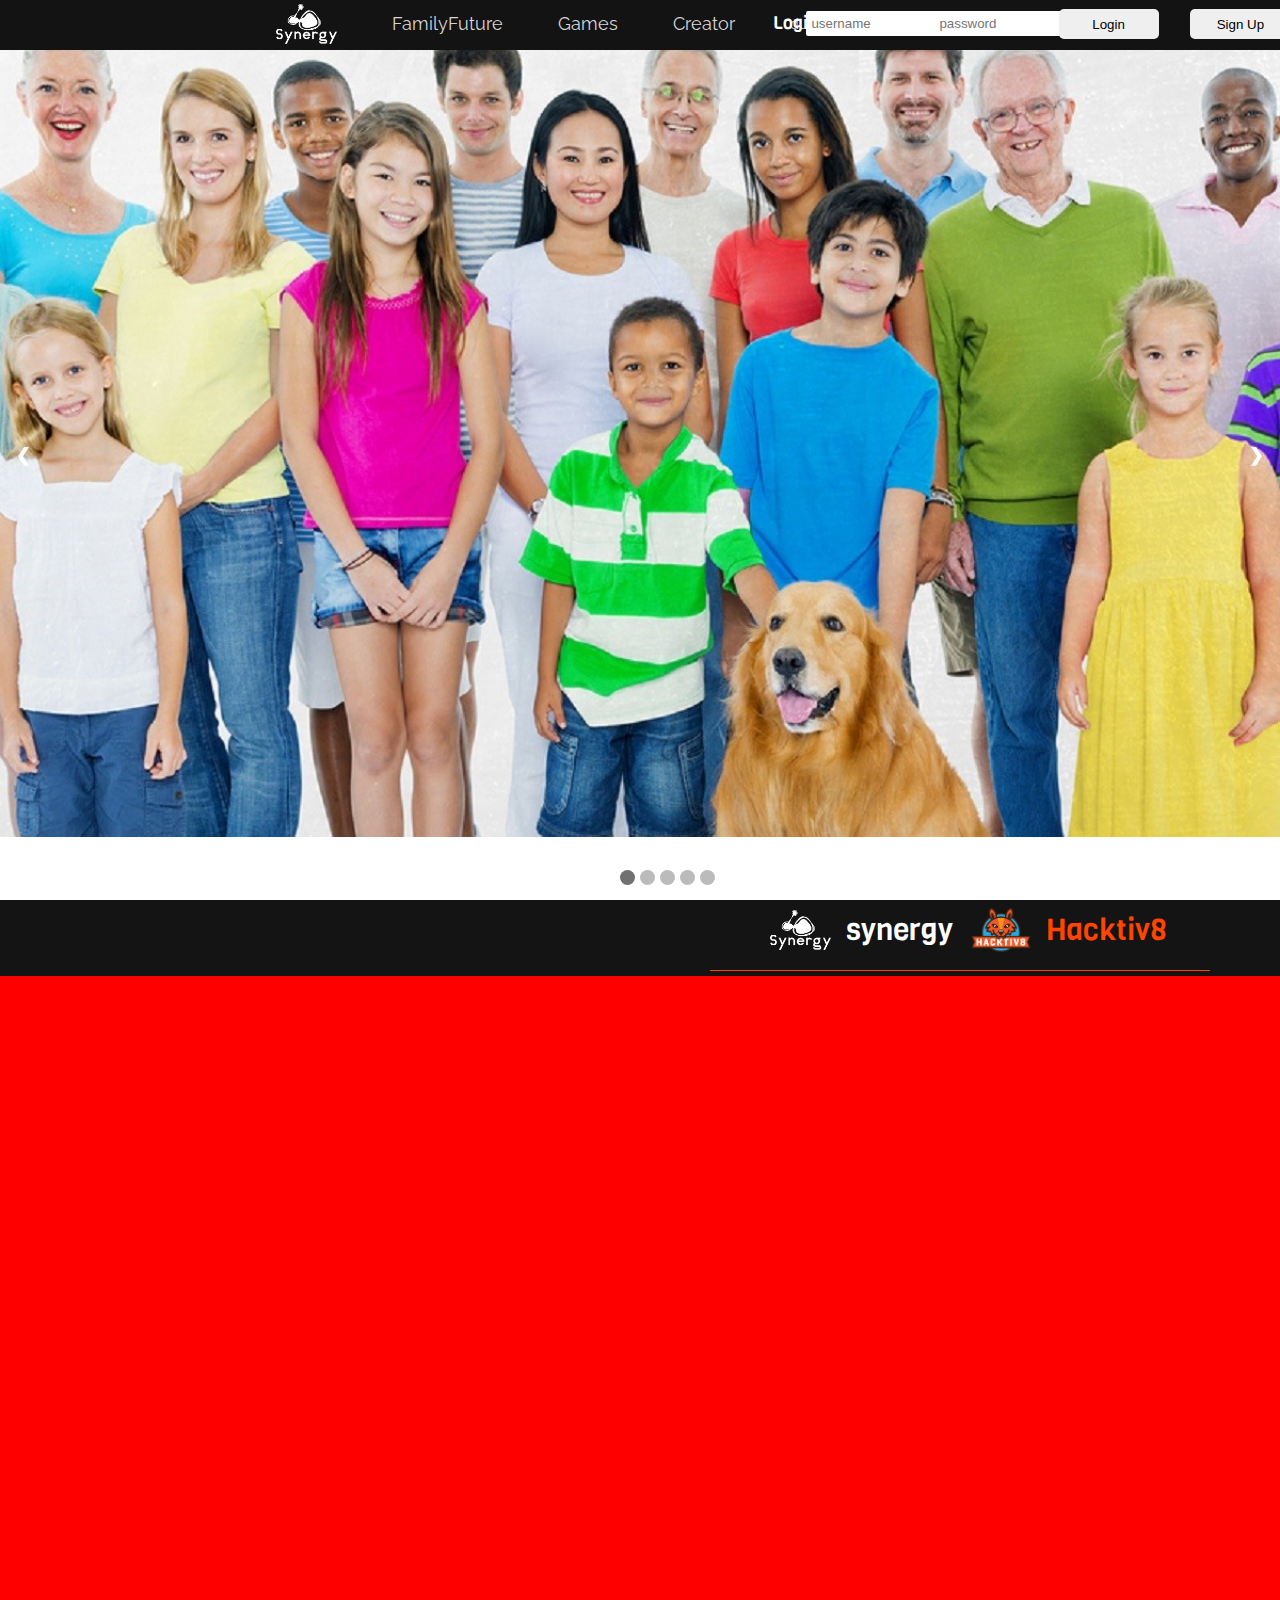
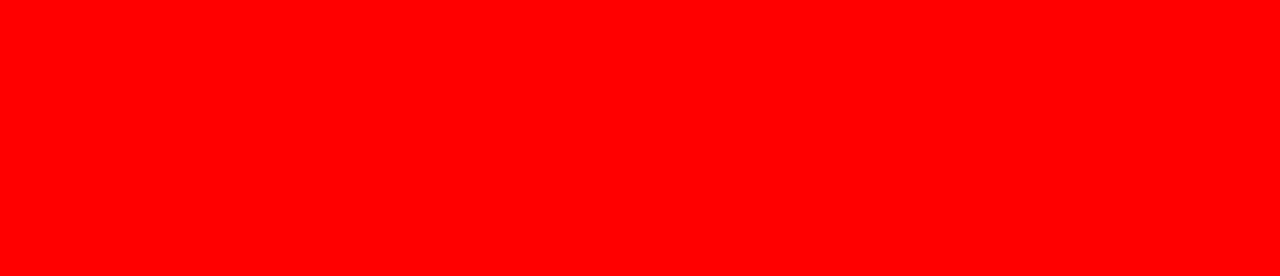
<file: index.html>
<!DOCTYPE html>
<html lang="en">
<head>
    <meta charset="UTF-8">
    <meta name="viewport" content="width=device-width, initial-scale=1.0">
    <meta http-equiv="X-UA-Compatible" content="ie=edge">
    <link href="https://fonts.googleapis.com/css?family=Raleway|Viga&display=swap" rel="stylesheet">
    <link rel="icon" href="./image/synergy.png" type="icon">
    <title>Future Family</title>
</head>
<link rel="stylesheet" href="./css/style.css">
<header id="top">
    <ul class="divs">
        <li class="satu"> <a href="#" title="you are now in home!"><img src="./image/synergy.png" class="icon1" onclick="alert('you are in home!')"></a></li>
        <li class="satu"> <a onclick="alert('Silahkan Login!')"><span class="Menuicon icon1">FamilyFuture</span></a></li>
        <li class="satu"> <a onclick="games()"><span class="Menuicon icon1">Games</span></a></li>
        <li class="satu"> <a href="https://github.com/anggabanny" target="_blank"><span class="Menuicon icon1">Creator</span></a></li>
        <li class="satu"> <a href="#Fott"><span class="Menuicon1 icon1">dukungan</span></a></li>
    </ul>
    <form method="post" class="Fixed">
        <span class="Menuicon boxForm textLogin">Login</span>
        <input class="boxForm usernameLogin" type="text" id="formUser" placeholder="username" value="">
        <input class="boxForm passwordLogin" type="password" id="formPw" placeholder="password" value="">
        <input id='button2' type="button" value="Login" class="boxForm button b1" onclick="check()"/>
    </form>
       <a href="./Load/signup.html"><button type="submit" class="boxForm button">Sign Up</button></a>
</header>
<script>
alert('Warning! Mohon Maaf, apabila Screen Html tidak statis, harap zoom in ataupun zoom out, dan sesuaikan dengan layar anda, terimakasih..');
</script>
<body>
    <div class='container'>
        <div class="mySlides fade">
            <img src="./image/familyMain.jpg">
            <!-- <div class="text text1">Caption Text</div> -->
        </div>

        <div class="mySlides fade">
            <img src="./image/familyMain2.jpg">
            <!-- <div class="text">Caption Two</div> -->
        </div>

        <div class="mySlides fade">
            <img src="./image/familyMain3.jpg">
            <!-- <div class="text text2">Caption Three</div> -->
        </div>
        <div class="mySlides fade">
                <img src="./image/familyMain4.jpg">
                <!-- <div class="text text2">Caption Three</div> -->
        </div>
        <div class="mySlides fade">
                <img src="./image/familyMain5.jpg">
                <!-- <div class="text text2">Caption Three</div> -->
        </div>

            <a class="prev" onclick="plusSlides(-1)">&#10094;</a>
            <a class="next" onclick="plusSlides(1)">&#10095;</a>
        </div>
        <div style="text-align:center">
            <span class="dot" onclick="currentSlide(1)"></span> 
            <span class="dot dot1" onclick="currentSlide(2)"></span> 
            <span class="dot dot2" onclick="currentSlide(3)"></span>
            <span class="dot dot3" onclick="currentSlide(4)"></span>
            <span class="dot dot4" onclick="currentSlide(5)"></span>
        </div>
    </div>
    <div class="footer" id="Fott">
        <ul class="foot">
            <li class="satu"> <a onclick="alert('from synergy, to everybody')" style="cursor: pointer"><img src="./image/synergy.png" alt="" id='footerImage'></a></li>
            <li class="satu"> <a onclick="alert('from synergy, to everybody')" style="cursor: pointer"><span class="footerText">synergy</span></a></li>
            <li class="satu"> <a href="https://hacktiv8.com/intro-to-programming/" target="_blank" style="cursor: pointer"><img src="./image/hacktiv8logo.png" alt="" id='footerImage1'></a></li>
            <li class="satu"> <a href="https://hacktiv8.com/intro-to-programming/" target="_blank" style="cursor: pointer"><span class="footerText1">Hacktiv8</span></a></li>
        </ul>
        <div id="footer2"></div>
        <div id="video1">
                <iframe width="100%" height="100%" src="https://www.youtube.com/embed/o8sU1XEMBqo?start=1" frameborder="0" allow="accelerometer; autoplay; encrypted-media; gyroscope; picture-in-picture" allowfullscreen></iframe>
        </div>
    </div>
</body>
<script src="./js/index.js"></script>
</html>
</file>
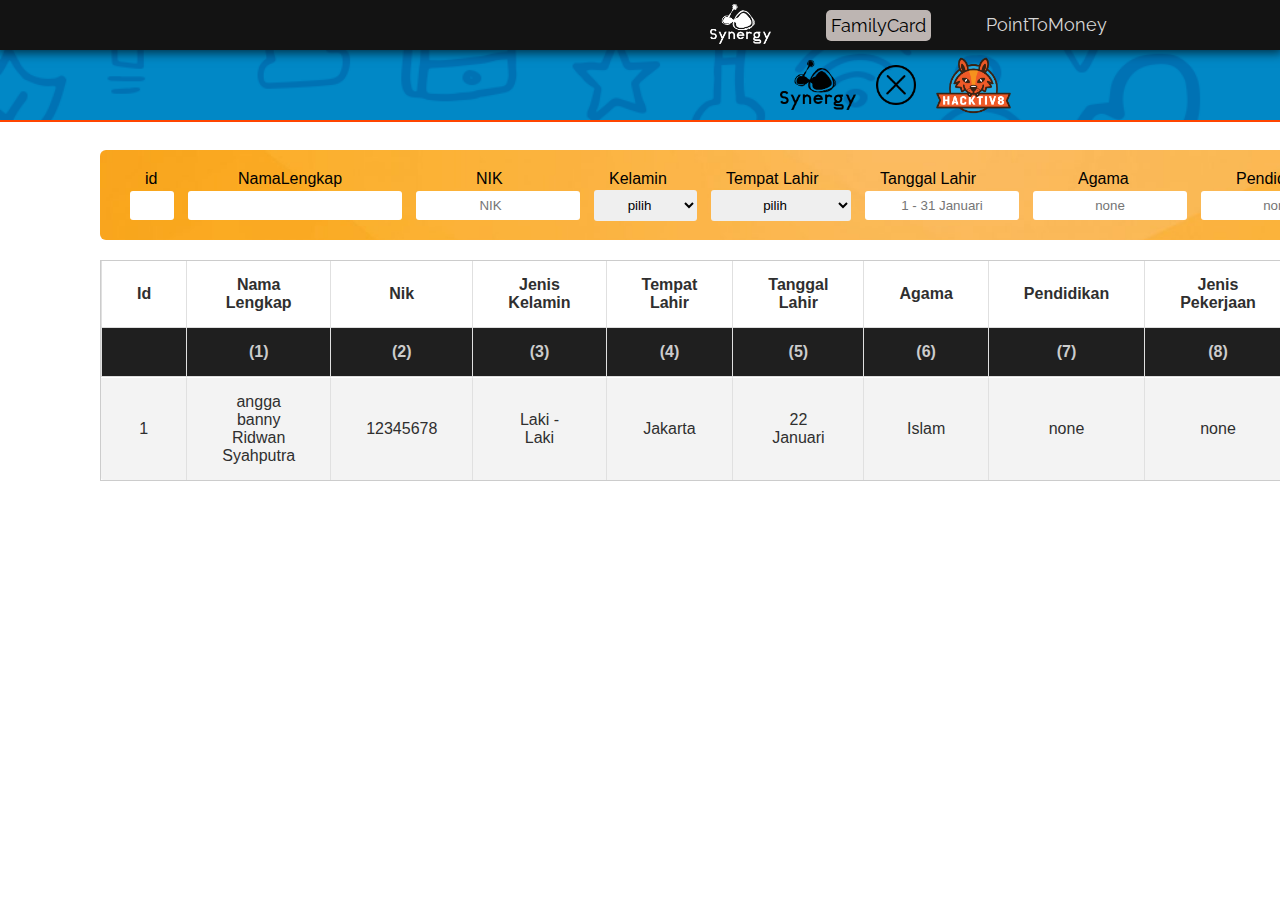
<file: more_page/familyCard.html>
<!DOCTYPE html>
<html lang="en">
<head>
    <meta charset="UTF-8">
    <meta name="viewport" content="width=device-width, initial-scale=1.0">
    <meta http-equiv="X-UA-Compatible" content="ie=edge">
    <link href="https://fonts.googleapis.com/css?family=Raleway|Viga&display=swap" rel="stylesheet">
    <link rel="icon" href="../image/synergy.png" type="icon">
    <title>Future Family</title>
</head>
<link rel="stylesheet" href="../css/fc.css">
<header id="top">
    <ul class="divs">
        <li class="satu"> <a onclick="alert('Welcome Home Boys/Girl')" href="./futureFamily.html"><img src="../image/synergy.png" class="icon1"></a></li>
        <li class="satu"> <a href="#"><span class="icon3">FamilyCard</span></a></li>
        <li class="satu"> <a onclick="PTM()"><span class="Menuicon icon1">PointToMoney</span></a></li>
    </ul>
    <ul class="divs2">
        <li class="satu"><span id="UsernameNick" class="icon2">admin</span></li>
    </ul>
    <ul class="divs1">
        <li class="satu"><a onclick="logout()"><span class="Menuicon1">Logout</span></a></li>
    </ul>
</header>
<!-- ----------------------------------------- -->
<body>
    <div id="container">
                <div class="inputBox" id="hide2">
                    <form action="#">
                    <span class="id1">id</span>
                    <input class="inputName" type="number" min="1" max="50" name="" id="valueId" value='' required=''>
                    <span class="id1 name3">NamaLengkap</span>
                    <input class="inputName input6" type="text" name="" id="valueName" value="">
                    <span class="id1 name4">NIK</span>
                    <input class="inputName input7" type="number" id="valueNik" placeholder="NIK"> 
                    <span class="id1 name5">Kelamin</span>
                    <select name="" id="valueGender" class="inputName input8">
                        <option value="">pilih</option>
                        <option value="Laki - Laki">Laki - Laki</option>
                        <option value="Perempuan">Perempuan</option>
                    </select>
                    <span class="id1 name5">Tempat Lahir</span>
                    <select name="" id="valueTL" class="inputName input9">
                        <option value="">pilih</option>
                        <option value="Jakarta">Jakarta</option>
                        <option value="Bogor">Bogor</option>
                        <option value="Bandung">Bandung</option>
                        <option value="Depok">Depok</option>
                        <option value="Banten">Banten</option>
                        <option value="Lampung">Lampung</option>
                        <option value="Surabaya">Surabaya</option>
                    </select>
                    <span class="id1 name5">Tanggal Lahir</span>
                    <input type="text" class="inputName input9" id="valueTL1" placeholder="1 - 31 Januari">
                    <span class="id1 name6">Agama</span>
                    <input type="text" class="inputName input9" id="valueAgama" placeholder="none">
                    <span class="id1">Pendidikan</span>
                    <input type="text" class="inputName input9" id="valuePendidikan" placeholder="none">
                    <span class="id1">Pekerjaan</span>
                    <input type="text" class="inputName input9" id="valuePekerjaan" placeholder="none">

                    <span onclick="addTableRow();" id="buttonSubmit1" class="buttonInput2" type="button">submit</span>
                    <button type="reset" class="buttonInput2 reset1" id="buttonReset1">reset</button>
                    <button onclick="editHtmlTbleSelectedRow()" type="submit" onclick="" id="edit1" class="Edit1">Edit</button>
                    <button onclick="removeSelectedRow()" type="submit" onclick="" id="delete1" class="Delete1">Delete</button>
                </form>
                </div>
                <div id="hide3" class="tableUser">
                    <table id='table1' cellspacing='0px'>
                        <tr>
                            <th>Id</th>
                            <th>Nama Lengkap</th>
                            <th>Nik</th>
                            <th>Jenis Kelamin</th>
                            <th>Tempat Lahir</th>
                            <th>Tanggal Lahir</th>
                            <th>Agama</th>
                            <th>Pendidikan</th>
                            <th>Jenis Pekerjaan</th>
                        </tr>
                        <tr>
                            <th style="background-color: rgb(31, 31, 31);"></th>
                            <th style="background-color: rgb(31, 31, 31); color: rgb(204, 204, 204);">(1)</th>
                            <th style="background-color: rgb(31, 31, 31); color: rgb(204, 204, 204);">(2)</th>
                            <th style="background-color: rgb(31, 31, 31); color: rgb(204, 204, 204);">(3)</th>
                            <th style="background-color: rgb(31, 31, 31); color: rgb(204, 204, 204);">(4)</th>
                            <th style="background-color: rgb(31, 31, 31); color: rgb(204, 204, 204);">(5)</th>
                            <th style="background-color: rgb(31, 31, 31); color: rgb(204, 204, 204);">(6)</th>
                            <th style="background-color: rgb(31, 31, 31); color: rgb(204, 204, 204);">(7)</th>
                            <th style="background-color: rgb(31, 31, 31); color: rgb(204, 204, 204);">(8)</th>
                        </tr>
                        <tr>
                            <td>1</td>
                            <td>angga banny Ridwan Syahputra</td>
                            <td>12345678</td>
                            <td>Laki - Laki</td>
                            <td>Jakarta</td>
                            <td>22 Januari</td>
                            <td>Islam</td>
                            <td>none</td>
                            <td>none</td>
                        </tr>
                    </table>
                </div>
            </div>

            <div id="container3">
                <ul id="list" style="list-style-type: none;">
                    <li class='satu'><img src="../image/Asset.png" alt="" class='logo1'></li>
                    <li class='satu'><img src="../image/arrow-x.png" alt="" class='logo2'></li>
                    <li class='satu'><a href="https://hacktiv8.com/intro-to-programming/" target="_blank"><img src="../image/hacktiv8logo.png" alt="" class='logo3'></a></li>
                </ul>
            </div>
        </div>
    </div>


</body>
<script src="../js/fc.js"></script>
</html>
</file>
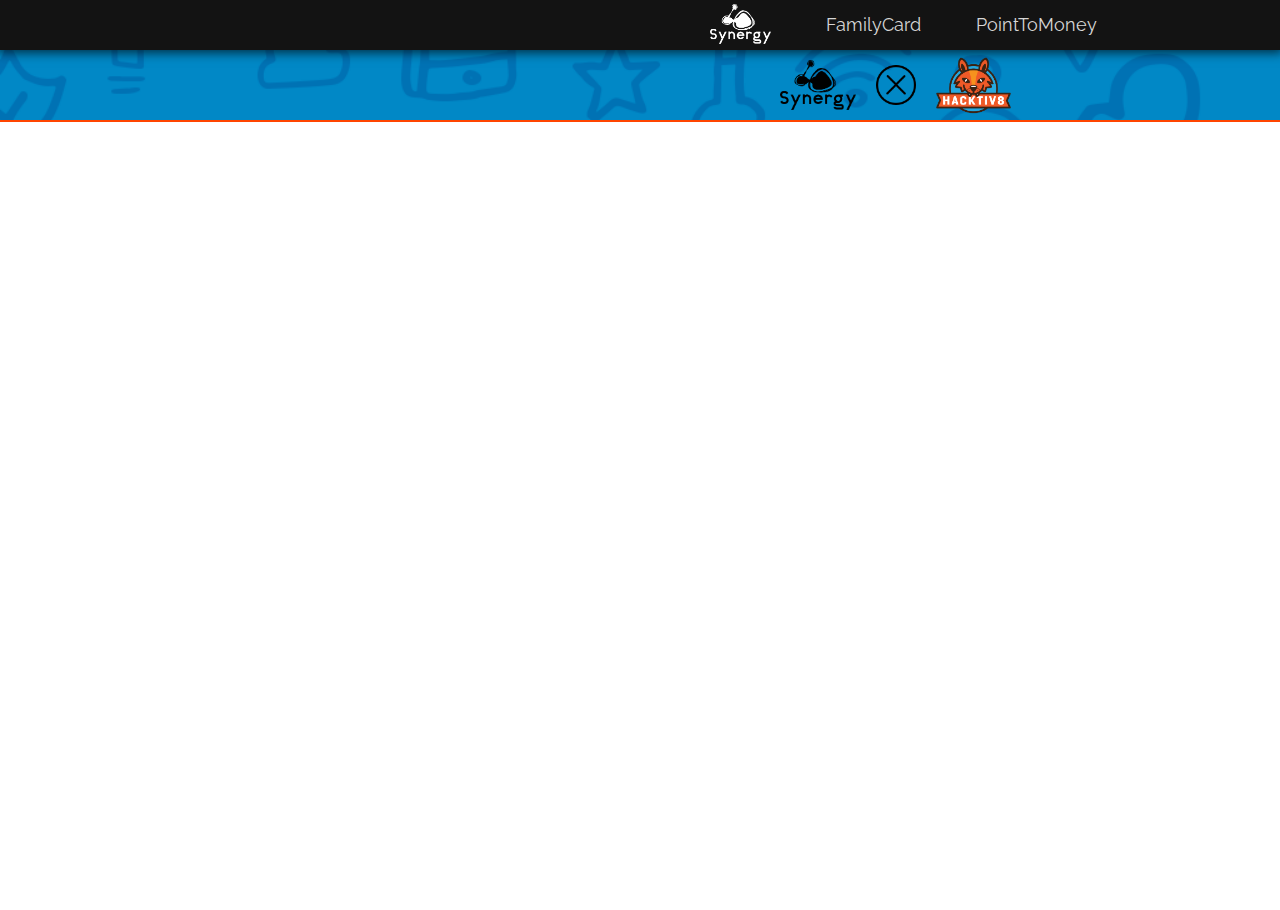
<file: more_page/futureFamily.html>
<!DOCTYPE html>
    <td lang="en">
    <head>
        <meta charset="UTF-8">
        <meta name="viewport" content="width=device-width, initial-scale=1.0">
        <meta http-equiv="X-UA-Compatible" content="ie=edge">
        <link href="https://fonts.googleapis.com/css?family=Raleway|Viga&display=swap" rel="stylesheet">
        <link rel="icon" href="../image/synergy.png" type="icon">
        <title>Future Family</title>
    </head>
    <link rel="stylesheet" href="../css/ff.css">
    <header id="top">
        <ul class="divs">
            <li class="satu"> <a onclick="alert('from synergy, to your genius family')"><img src="../image/synergy.png" class="icon1"></a></li>
            <li class="satu"> <a onclick="pindah1()"><span class="Menuicon icon1">FamilyCard</span></a></li>
            <li class="satu"> <a onclick="pindah2()"><span class="Menuicon icon1">PointToMoney</span></a></li>
        </ul>
        <ul class="divs2">
            <li class="satu"><span id="UsernameNick" class="icon2">Admin</span></li>
        </ul>
        <ul class="divs1">
            <li class="satu"> <a onclick="logout()"><span class="Menuicon1">Logout</span></a></li>
        </ul>
    </header>
    <!-- ----------------------------------------- -->
    <body>
        <div id="container">
            <div id="container2">
                    <iframe height="87.5%" width="100%" style="position: absolute; margin-left: 0px; margin-top: 122px;" src="https://www.youtube.com/embed/zVVJ3j6Syvs?autoplay=1" frameborder="0" allow="accelerometer; autoplay; encrypted-media; gyroscope; picture-in-picture" allowfullscreen></iframe>
                <div id="container3">
                        <ul id="list" style="list-style-type: none;">
                            <li class='satu'><a onclick=""><img src="../image/Asset.png" alt="" class='logo1'></a></li>
                            <li class='satu'><img src="../image/arrow-x.png" class='logo2'></li>
                            <li class='satu'><a href="https://hacktiv8.com/intro-to-programming/" target="_blank"><img src="../image/hacktiv8logo.png" alt="" class='logo3'></a></li>
                        </ul>
                </div>
            </div>
        </div>
    </body>
    <script src="../js/ff.js"></script>
    <script src="../js/index.js"></script>
</file>
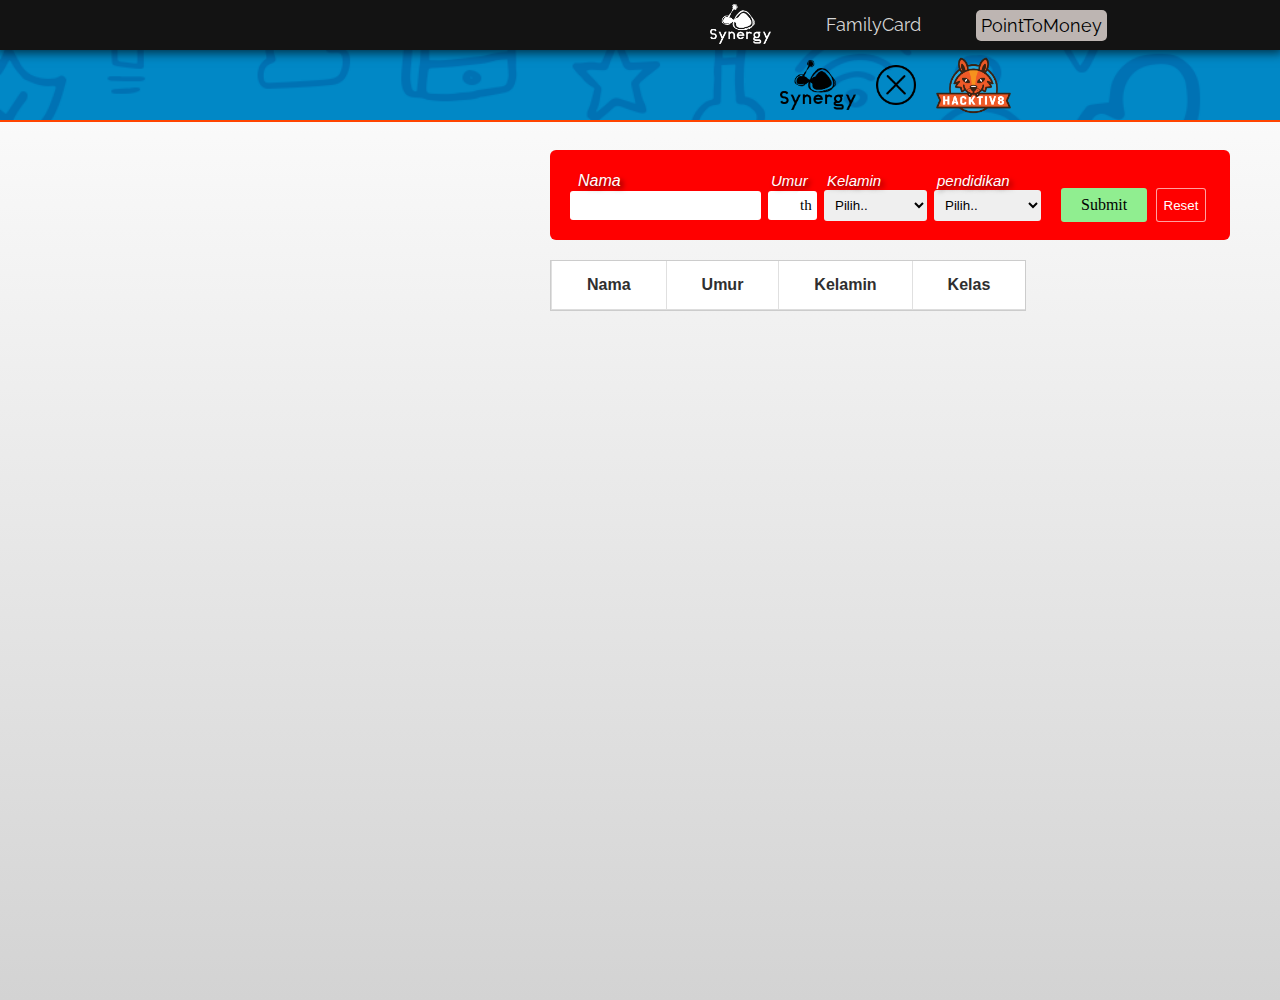
<file: more_page/PTMoney.html>
<!DOCTYPE html>
<td lang="en">
<head>
    <meta charset="UTF-8">
    <meta name="viewport" content="width=device-width, initial-scale=1.0">
    <meta http-equiv="X-UA-Compatible" content="ie=edge">
    <link href="https://fonts.googleapis.com/css?family=Raleway|Viga&display=swap" rel="stylesheet">
    <link rel="icon" href="../image/synergy.png" type="icon">
    <title>Future Family</title>
</head>
<link rel="stylesheet" href="../css/ptm.css">
<header id="top">
    <ul class="divs">
        <li class="satu"> <a onclick="alert('Welcome Home Boys/Girl')" href="./futureFamily.html"><img src="../image/synergy.png" class="icon1"></a></li>
        <li class="satu"> <a onclick="pindah1()"><span class="Menuicon icon1">FamilyCard</span></a></li>
        <li class="satu"><a href="#"><span class="icon3">PointToMoney</span></a></li>
    </ul>
    <ul class="divs2">
        <li class="satu"><span id="UsernameNick" class="icon2">admin</span></li>
    </ul>
    <ul class="divs1">
        <li class="satu"><a onclick="logout()"><span class="Menuicon1">Logout</span></a></li>
    </ul>
</header>
<!-- ----------------------------------------- -->
<body>
    <div id="container">
            <div id="tableBox" >
                <div id=boxInputNilai>
                    <select name="" id="nilaiKu" class="textInput2 input4" placeholder="pelajaran">
                        <option value="">Pilih Pelajaran</option>
                        <option value="Matematika">Matematika</option>
                        <option value="Fisika">Fisika</option>
                        <option value="Biologi">Biologi</option>
                        <option value="Komputer">Komputer</option>
                        <option value="dan lain-lain">dan lain-lain</option>
                    </select>
                    <input type="number" id="nilaiKu1" name="" class="textInput2 input3 input5" placeholder="Nilai" min="0" max='100' required>
                    <button onclick="addHtmlTableRow1()" type="submit" id="nilaiKu4" class="button4">add</button>
                    <button onclick="editHtmlTbleSelectedRow1()" type="submit" id="nilaiKu5" class="button4 edit2">Edit</button>
                    <button onclick="removeSelectedRow1()" type="submit" id="nilaiKu6" class="button4 remove">Remove</button>
                </div>
                <table id="NilaiIn" cellspacing='0px'>
                    <tr>
                        <th>Pelajaran</th>
                        <th>Nilai</th>
                        <th>Poin</th>
                        <th>Uang</th>
                    </tr>
                </table>
            </div>
                <div class="inputBox" id="hide2">
                    <form action="#">
                    <span class="name3">Nama</span>
                    <input class="inputName" type="text" name="" id="valueName" value="">
                    <span class="name3 age4">Umur</span>
                    <input class="inputName age2" type="number" min="1" max="50" name="" id="valueAge" value='' required=''>
                    <span id='th' class="text2" value='th'>th</span>
                    <span class="name3 age4">Kelamin</span>
                    <select name="" id="valueGender" class="inputName gender2">
                        <option value="">Pilih..</option>
                        <option value="Laki - Laki">Laki - Laki</option>
                        <option value="Perempuan">Perempuan</option>
                    </select>
                    <span class="name3 age4">pendidikan</span>
                    <select name="" id="valueClass" class="inputName gender2">
                        <option value="">Pilih..</option>
                        <option value="Taman Kanak2">TK</option>
                        <option value="SD 1">SD 1</option>
                        <option value="SD 2">SD 2</option>
                        <option value="SD 3">SD 3</option>
                        <option value="SD 4">SD 4</option>
                        <option value="SD 5">SD 5</option>
                        <option value="SD 6">SD 6</option>
                        <option value="SMP 1">SMP 1</option>
                        <option value="SMP 2">SMP 2</option>
                        <option value="SMP 3">SMP 3</option>
                        <option value="SMA/SMK 1">SMA/SMK 1</option>
                        <option value="SMA/SMK 2">SMA/SMK 2</option>
                        <option value="SMA/SMK 3">SMA/SMK 3</option>
                    </select>
                    <span onclick="addHtmlTableRow();" id="buttonSubmit" class="buttonInput2" type="button">Submit</span>
                    <button type="reset" class="reset1">Reset</button>
                </form>
                </div>
                <div id="hide3" class="tableUser">
                    <table id='table1' cellspacing='0px'>
                        <tr>
                            <th>Nama</th>
                            <th>Umur</th>
                            <th>Kelamin</th>
                            <th>Kelas</th>
                        </tr>
                    </table>
                </div>
                <!-- --------------- -->
                <div id='hide1' class="inputBox container5">
                    <input class="inputName" type="text" name="nama" id="namaX" value="">
                    <span id='th' class="text3" value='th'>th</span>
                    <input class="inputName age2" type="text" name="age" id="ageX" value="">
                    <select name="" id="genderX" class="inputName gender2">
                        <option value="Laki - Laki">Laki - Laki</option>
                        <option value="Perempuan">Perempuan</option>
                    </select>
                    <select name="" id="kelasX" class="inputName gender2 Duaa">
                            <option value="none">none</option>
                            <option value="Taman Kanak2">TK</option>
                            <option value="SD 1">SD 1</option>
                            <option value="SD 2">SD 2</option>
                            <option value="SD 3">SD 3</option>
                            <option value="SD 4">SD 4</option>
                            <option value="SD 5">SD 5</option>
                            <option value="SD 6">SD 6</option>
                            <option value="SMP 1">SMP 1</option>
                            <option value="SMP 2">SMP 2</option>
                            <option value="SMP 3">SMP 3</option>
                            <option value="SMA/SMK 1">SMA/SMK 1</option>
                            <option value="SMA/SMK 2">SMA/SMK 2</option>
                            <option value="SMA/SMK 3">SMA/SMK 3</option>
                            <option value="Mahasiswa">Mahasiswa</option>
                        </select>
                    <button  id="Close8" class="Edit1" onclick="editHtmlTbleSelectedRow()">Confirm</button>
                    <button id="Close9" class="Delete1" onclick="removeSelectedRow()">Remove</button>
                    <span id='Close11' type='submit' class="Close11">X</span>
            </div>


                <!-- =========== -->
        <div id="container2">
                <!-- <button id="input1" class="button1">input</button> -->
                <div id="tableInfo1">
                        <table cellspacing='0px'>
                            <tr>
                                <th>Sesuaikan Penilaian Anda</th>
                                <th>Poin</th>
                            </tr>
                            <tbody>
                                <tr>
                                    <td>[A] atau 80 s.d 100</td>
                                    <td>5</td>
                                </tr>
                                <tr>
                                    <td>[B] atau 60 s.d 79</td>
                                    <td>4</td>
                                </tr>
                                <tr>
                                    <td>[C] atau 40 s.d 59</td>
                                    <td>3</td>
                                </tr>
                                <tr>
                                    <td>[D] atau 20 s.d 39</td>
                                    <td>2</td>
                                </tr>
                                <tr>
                                    <td>[E] atau 0 s.d 19</td>
                                    <td>1</td>
                                </tr>
                            </tbody>
                        </table>
                    </div>
                    <div id="tableInfo2">
                        <table cellspacing='0px'>
                            <tr>
                                <th>Poin</th>
                                <th>Uang</th>
                            </tr>
                            <tbody>
                                <tr>
                                <td>1</td>
                                <td>Rp. 10.000</td>
                            </tr>
                            </tbody>
                        </table>
                    </div>

            <div id="container3">
                    <ul id="list" style="list-style-type: none;">
                        <li class='satu'><img src="../image/Asset.png" alt="" class='logo1'></li>
                        <li class='satu'><img src="../image/arrow-x.png" alt="" class='logo2'></li>
                        <li class='satu'><a href="https://hacktiv8.com/intro-to-programming/" target="_blank"><img src="../image/hacktiv8logo.png" alt="" class='logo3'></a></li>
                    </ul>
            </div>
        </div>
    </div>


</body>
<script src="../js/ptm.js"></script>
</file>
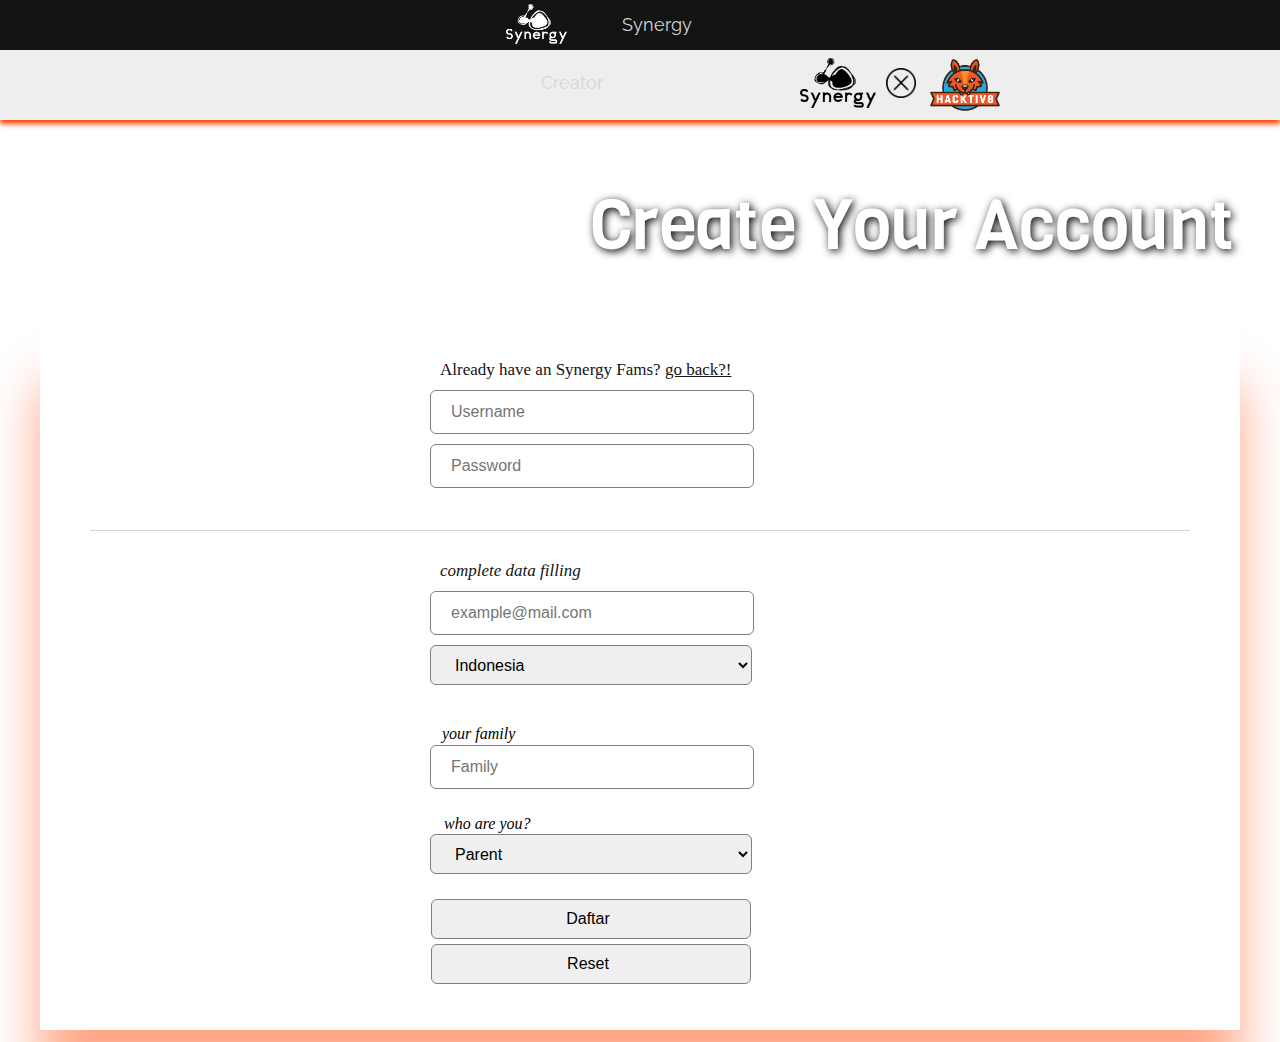
<file: more_page/signup.html>
<!DOCTYPE html>
<html lang="en">
<head>
    <meta charset="UTF-8">
    <meta name="viewport" content="width=device-width, initial-scale=1.0">
    <meta http-equiv="X-UA-Compatible" content="ie=edge">
    <link href="https://fonts.googleapis.com/css?family=Raleway|Viga&display=swap" rel="stylesheet">
    <link rel="icon" href="../image/synergy.png" type="icon">
    <title>Future Family</title>
</head>
<link rel="stylesheet" href="../css/styleSignUp.css">
<header id="top">
    <ul class="divs">
        <li class="satu"> <a onclick=""><img src="../image/synergy.png" class="icon1"></a></li>
        <li class="satu"> <a onclick="back()"><span class="Menuicon icon1">Synergy</span></a></li>
        <li class="satu"> <a href="https://github.com/anggabanny" target="_blank"><span class="Menuicon icon1">Creator</span></a></li>
    </ul>
</header>
<body>
    <div id='toplist'>
        <ul id="list">
            <li class='satu'><img src="../image/Asset.png" alt="" class='logo1'></li>
            <li class='satu'><img src="../image/arrow-x.png" alt="" class='logo1 logo2'></li>
            <li class='satu'><a href="https://hacktiv8.com/intro-to-programming/" target="_blank" style="cursor: pointer;"><img src="../image/hacktiv8logo.png" alt="" class='logo1 logo3'></a></li>
        </ul>
    </div>
    <div id="bgSu"><span class="textbgSu">Create Your Account</span></div>
    <div class="boxBox">
        <ul id="list">
            <li class=""><span class="textSu">Already have an Synergy Fams? <a onclick="back()" style="text-decoration: underline; cursor:pointer;">go back?!</a></span></li>
            <li class="satu"><input id="username1" class="username1Su username" type="text" name="" value="" placeholder="Username" required=''></li>
            <li class="satu"><input id="password1" class="username1Su username password1" type="password" name="" value="" placeholder="Password" required=''></li>

            <li class=""><div class="boxBox2"></div></li>

            <li class=""><span class="textSu"><i>complete data filling</i></span></li>
            <li class="satu"><input id="email1" class="username1Su username" type="email" name="" value="" placeholder="example@mail.com" required=''></li>
            <li class="satu"><select id='select1' class="username1Su username select1">
                    <option value="indonesia">Indonesia</option>
                    <option value="malaysia">Malaysia</option>
                    <option value="singapura">Singapura</option>
                    <option value="thailand">Thailand</option>
                    <option value="vietnam">Vietnam</option>
                    <option value="wakanda">Wakanda</option>
            </select></li>
            <li class="satu"><span class="textbgSu2"><i>your family</i></span></li>
            <li class="satu"><input id="family1" type="text" class="username1Su username" value="" placeholder="Family" required=''></li>
            <li class="satu"><span class="textbgSu3"><i>who are you?</i></span></li>
            <li class="satu"><select id="select2" class="username1Su username select2">
                    <option value="parent">Parent</option>
                    <option value="children">Children</option>
            <span></span>
            </select></li>
            <li class="satu"><input onclick="storageLocal()" type="submit" class="username1Su username submit1" value="Daftar"></li>
            <li class="satu"><button type="reset" class="username1Su username reset1">Reset</button></li>
        </ul>
    </div>
</body>
<script src="../js/signup.js"></script>
</html>
</file>
<file: css/style.css>
@media screen and (max-width: 1920px) {

html, body, div, span, applet, object, iframe,
h1, h2, h3, h4, h5, h6, p, blockquote, pre,
a, abbr, acronym, address, big, cite, code,
del, dfn, em, img, ins, kbd, q, s, samp,
small, strike, strong, sub, sup, tt, var,
b, u, i, center,
dl, dt, dd, ol, ul, li,
fieldset, form, label, legend,
table, caption, tbody, tfoot, thead, tr, th, td,
article, aside, canvas, details, embed, 
figure, figcaption, footer, header, hgroup, 
menu, nav, output, ruby, section, summary,
time, mark, audio, video {
	margin: 0;
	padding: 0;
    border: 0;
    scroll-behavior: smooth;
}

#top {
    height: 50px;
    background-color: rgb(19, 19, 19);
    line-height: 0;
    position: fixed;
    width: 100%;
}

.divs{
    /* background-color: aqua; */
    height: 50px;
    width: 100%;
    margin: 0 20%;
    float: left;
    border: 0;
    list-style-type: none;
}

.icon1{
    margin: 4px 0;
    height: 40px;
    float: left;
    border: 0px;
    margin-left: 20px;
    outline: none;
    cursor: pointer;
} .icon1:hover{
    transition: 0.8s;
    color: rgba(255, 255, 255, 0.507);
    opacity: 0.7;
}

.Menuicon{
    font-size: 18px;
    font-family: 'Raleway', sans-serif;
    margin-top: 24px;
    margin-left: 55px;
    color: rgb(214, 214, 214)
}
    .Menuicon1{
        font-size: 14px;
        font-family: 'Raleway', sans-serif;
        margin-top: 24px;
        margin-left: 55px;
        color: rgb(214, 214, 214);
        float: left;
    }

.satu{
    float: left;
}

.boxForm{
    float: left;
    outline: none;
    border: none;
    border-radius: 2px;
    padding: 5px;
}
    .textLogin{
        color: white;
        font-size: 18px;
        font-family: 'Viga', sans-serif;
        margin-top: -32px;
        margin-left: 60%;
    }
        .usernameLogin{
            margin-top: -39px;
            margin-left: 63%;
        }
            .usernameLogin:focus{
                border-color: lightseagreen;
                box-shadow: 0 0 5px 2px orangered; 
            }
        .passwordLogin{
            margin-top: -39px;
            margin-left: 73%;
        }
            .passwordLogin:focus{
                border-color: lightseagreen;
                box-shadow: 0 0 5px 2px orangered; 
            }

.button{
    border: none;
    outline: none;
    border-radius: 5px;
    height: 30px;
    width: 100px;
    cursor: pointer;
    margin-top: -41px;
    margin-left: 93%;
    transition: 0.4s;
}
    .button:hover{
        transition: 0.8s;
        background-color: orangered;
        color: white;
    }

.b1{
    margin-left: 82.7%;
}
    .b1:hover{
        margin-left: 1200px;
        width: 480px;
        transition: 0.8s;
        background-color: orangered;
        color: white;
    }

/* BODY */
.footer{
    margin-top: 60px;
    height: 100%;
    width: 100%;
    background-color: rgb(20, 20, 20);
    list-style-type: none;
    position: absolute;
}

#footerImage{
    margin-top: 10px;
    height: 40px;
    margin-left: 770px;
    list-style-type: none;
}
    .footerText{
        color: white;
        margin-top: 10px;
        margin-left: 15px;
        font-size: 30px;
        font-family: 'Viga', sans-serif;
        list-style-type: none;
        position: absolute;
    }

#footerImage1{
    height: 60px;
    margin-left: 140px;
    padding: 0;
    list-style-type: none;
}
    .footerText1{
        color: orangered;
        margin-left: 15px;
        margin-top: 10px;
        position: absolute;
        font-size: 30px;
        font-family: 'Viga', sans-serif;
        list-style-type: none;
    }

.foot{
    list-style-type: none;
}

.fficon{
    height: 500px;
    margin: 200px 700px;
}
/* mmmmmmmmmmmmmmmmmmmmmmmmmmmmmmmmmm  */
.container{
    /* margin-top: 10px; */
    /* position: absolute; */
    height: 840px;
    width: 100%;
}

.mySlides img{
    width: 100%;
}

* {box-sizing: border-box}
body {font-family: Verdana, sans-serif; margin:0}
.mySlides {
    display: none;
}

/* Next & previous buttons */
.prev, .next {
    cursor: pointer;
    position: absolute;
    top: 50%;
    width: auto;
    padding: 16px;
    margin-top: -22px;
    color: white;
    font-weight: bold;
    font-size: 18px;
    transition: 0.6s ease;
    border-radius: 0 3px 3px 0;
    user-select: none;
}

/* Position the "next button" to the right */
.next {
    right: 0;
    border-radius: 3px 0 0 3px;
}

/* On hover, add a black background color with a little bit see-through */
.prev:hover, .next:hover {
    background-color: rgba(0,0,0,0.8);
}

/* Caption text */
.text {
    color: #f2f2f2;
    font-size: 15px;
    padding: 8px 12px;
    width: 100%;
    text-align: center;
    margin-left: 30px;
    margin-top: -430px;
    font-family: Verdana, Geneva, Tahoma, sans-serif;
}
    .text1 {
        margin-top: -485px;
        color: black;
    }
        .text2{
            color: black;
        }
/* The dots/bullets/indicators */
.dot {
    cursor: pointer;
    height: 15px;
    width: 15px;
    margin-top: 30px;
    margin-left: -20px;
    position: absolute;
    background-color: #bbb;
    border-radius: 50%;
    display: inline-block;
    transition: background-color 0.6s ease;
}
    .dot1 {
        margin-left: 0px;
    }
        .dot2 {
            margin-left: 20px;
        }
            .dot3 {
                margin-left: 40px;
            }
                .dot4 {
                    margin-left: 60px;
                }

.active, .dot:hover {
    background-color: #717171;
}

/* Fading animation */
/* .fade {
    animation-name: fade;
    animation-duration: 6s;
}

@keyframes fade {
    from {opacity: 0} 
    to {opacity: 1}
} */

#Fott{
    transition: 0.8s;
}
#footer2{
    width: 500px;
    border-top: 1px solid orangered;
    margin-top: 70px;
    margin-left: 710px;
}
#video1{
    margin-top: 5px;
    height: 900px;
    background-color: red;
    width: 100%;
}
}
</file>
<file: css/fc.css>
html, body, div, span, applet, object, iframe,
h1, h2, h3, h4, h5, h6, p, blockquote, pre,
a, abbr, acronym, address, big, cite, code,
del, dfn, em, img, ins, kbd, q, s, samp,
small, strike, strong, sub, sup, tt, var,
b, u, i, center,
dl, dt, dd, ol, ul, li,
fieldset, form, label, legend,
table, caption, tbody, tfoot, thead, tr, th, td,
article, aside, canvas, details, embed, 
figure, figcaption, footer, header, hgroup, 
menu, nav, output, ruby, section, summary,
time, mark, audio, video {
	margin: 0;
	padding: 0;
	border: 0;
}

#top {
    height: 50px;
    width: 100%;
    background-color: rgb(19, 19, 19);
    position: absolute;
    box-shadow: 0 0 10px 3px rgba(0, 0, 0, 0.651);
}

.divs{
    /* background-color: aqua; */
    height: 50px;
    width: auto;
    margin-left: 690px;
    float: left;
    border: 0;
    list-style-type: none;
}
.divs1{
    /* background-color: aqua; */
    height: 50px;
    width: auto;
    margin-left: 1755px;
    border: 0;
    list-style-type: none;
}
.divs2{
    position: absolute;
    margin-top: -8px;
    margin-left: 1500px;
}
.icon2{
    background: radial-gradient(white,rgb(255, 255, 255),rgb(180, 180, 180));
    padding: 10px 15px;
    border-radius: 15px;
    width: auto;
    font-size: 14px;
    font-family: 'Raleway', sans-serif;
    margin-top: 17px;
    margin-left: 55px;
    float: left;
    color: rgb(0, 0, 0);
    font-weight: bold;
}
.icon1{
    margin: 4px 0;
    height: 40px;
    float: left;
    border: 0px;
    margin-left: 20px;
    cursor: pointer;
}.icon1:hover{
    transition: 0.8s;
    color: rgba(255, 255, 255, 0.507);
    opacity: 0.7;
}
.icon3{
    font-size: 18px;
    font-family: 'Raleway', sans-serif;
    margin-top: 10px;
    border-radius: 5px;
    margin-left: 55px;
    float: left;
    color: rgb(0, 0, 0);
    padding: 5px;
    background-color: rgb(189, 181, 178);
    cursor: pointer;
}

.Menuicon{
    font-size: 18px;
    font-family: 'Raleway', sans-serif;
    margin-top: 14px;
    margin-left: 55px;
    float: left;
    color: rgb(214, 214, 214);
}

.Menuicon1{
    font-size: 14px;
    font-family: 'Raleway', sans-serif;
    margin-top: 17px;
    margin-left: 55px;
    float: left;
    color: rgb(214, 214, 214);
    cursor: pointer;
} .Menuicon1:hover{
    color: red;
    opacity: 0.8;
}

.satu{
    float: left;
}
/* ------------------------------ */

#container{
    /* background-color:aqua; */
    height: 100%;
    width: auto;
}
    #container2{
        background:linear-gradient(rgb(34, 34, 34),grey);
        height: 100%;
        width: 35%;
        /* position: fixed; */
    }
        #container3{
            background-image: url('../image/headerFF.png');
            background-repeat: no-repeat;
            background-size: 100%;
            border-bottom: 2px solid orangered;
            /* box-shadow: 0 0 10px 5px rgb(22, 22, 22); */
            height: 120px;
            width: 100%;
        }
/* ............. */
.button1{
    background: linear-gradient(rgb(185, 185, 185),rgb(231, 228, 228));
    margin-top: 60px;
    height: 50px;
    margin-left: 700px;
    border: none;
    border-radius: 6px;
    width: 200px;
    cursor: pointer;
    outline: none;
}
    .button1:hover, .button1:focus{
        transition: 0.8s;
        background: linear-gradient(rgb(240, 96, 43),orangered);
        color: white;
        font-size: 15px;
        /* box-shadow: 0 0 5px 3px orangered; */
    }
.button2{
    margin-left: 0px;
}
.logo1{
    height: 50px;
    margin-left: 780px;
    margin-top: 60px;
}
.logo2{
    margin-left: 20px;
    height: 40px;
    margin-top: 65px;
}
.logo3{
    margin-left: 20px;
    height: 75px;
    margin-top: 48px;
}
/* ==++++++===== */
#input1{
    height: 40px;
    width: 140px;
    position: absolute;
    margin-left: 400px;
    margin-top: 110px;
    outline: none;
    border: none;
    margin-bottom: 15px;
}
    #input1:hover{
        background-color: lightgreen;
        color: rgb(0, 0, 0);
        box-shadow: 0 0 5px 3px lightgreen;
    }
/* --------- */
#boxInputNilai{
    height: 300px;
    width: 280px;
    border-radius: 6px;
    background: linear-gradient(rgb(87, 87, 87),rgb(15, 15, 15));
    position: absolute;
    margin-left: -300px;
}

#tableBox{
    margin: 250px 1000px;
    position: absolute;
}
    #tableInfo1{
        margin-left: 280px;
        margin-top: 250px;
        position: absolute;
    }
        #tableInfo2{
            margin-left: 280px;
            margin-top: 570px;
            position: absolute;
        }

#tableBox table{
    font-family: Arial, Helvetica, sans-serif;
    color: #666;
    text-shadow: 1px 1px 0px #fff;
    background: #eaebec;
    border: #ccc 1px solid;
}
#tableBox table th {
    padding: 15px 35px;
    border-left:1px solid #e0e0e0;
    border-bottom: 1px solid #e0e0e0;
    background: #ededed;
}
#tableBox table tr {
    text-align: center;
    padding-left: 20px;
}
#tableBox table tr {
    text-align: center;
    padding-left: 20px;
}

#tableBox table td:first-child {
    text-align:center;
    padding-left: 20px;
    border-left: 0;
}

#tableBox table td {
    padding: 15px 35px;
    border-top: 1px solid #ffffff;
    border-bottom: 1px solid #e0e0e0;
    border-left: 1px solid #e0e0e0;
    background: #fafafa;
}

#tableBox table tr:hover td {
    background: #f2f2f2;
    cursor: pointer;
}
/* ---------.tableInfo1--------- */
#tableInfo1 table, #tableInfo2 table{
    font-family: Arial, Helvetica, sans-serif;
    color: rgb(255, 255, 255);
    text-shadow: 1px 1px 0px rgb(0, 0, 0);
    border: rgb(0, 0, 0) 1px solid;
}
#tableInfo1 table th, #tableInfo2 table th {
    padding: 15px 35px;
    border-left:1px solid #000000;
    border-bottom: 1px solid #000000;
    background: #222222;
}
#tableInfo1 table tr, #tableInfo2 table tr {
    text-align: center;
    padding-left: 20px;
}

#tableInfo1 table td:first-child, #tableInfo2 table td:first-child {
    text-align:center;
    padding-left: 20px;
    border-left: 0;
}

#tableInfo1 table td, #tableInfo2 table td {
    padding: 15px 35px;
    border-top: 1px solid #00000049;
    border-bottom: 1px solid #00000049;
    border-left: 1px solid #00000049;
    background: #474747;
}

#tableInfo1 table tr:last-child td,#tableInfo2 table tr:last-child td {
    border-bottom: 0;
}

#tableInfo1 table tr:last-child td:first-child,#tableInfo2 table tr:last-child td:first-child {
    border-bottom-left-radius: 3px;
}

#tableInfo1 table tr:last-child td:last-child,#tableInfo2 table tr:last-child td:last-child{
    border-bottom-right-radius: 3px;
}
/* ------------------ */
.inputBox{
    margin-top: 150px;
    margin-left: 100px;
    border-radius: 6px;
    background-image: url("../image/headerFF2.jpg");
    background-repeat: no-repeat;
    background-size: 100%;
    position: absolute;
}
#hide2{
    height: 90px;
    width: 1620px;
}
.inputName{
    margin-top: 40px;
    margin-left: 30px;
    padding: 7px;
    width: 30px;
    border-radius: 3px;
    border: none;
    outline: none;
    text-align: center;
}
.id1{
    position: absolute;
    margin-left: 45px;
    margin-top: 20px;
    color: #000000;
    font-family: Verdana, Geneva, Tahoma, sans-serif;
}

.input6{
    width: 200px;
    margin-left: 10px;
}
.name3{
    margin-left: 60px;
}
.gender2{
    width: auto;
}

.input7{
    width: 150px;
    margin-left: 10px;
}
.name4{
    margin-left: 70px;
}

.input8{
    width: auto;
    margin-left: 10px;
}
.name5{
    margin-left: 25px;
}

.input9{
    margin-left: 10px;
    width: 140px;
}
.name6{
    margin-left: 55px;
}

.buttonInput2{
    border: none;
    outline: none;
    padding: 8px 20px;
    margin-left: 1440px;
    margin-top: -33px;
    border-radius: 3px;
    position: absolute;
    cursor: pointer;
    font-family: Arial, Helvetica, sans-serif;
    background-color: rgb(87, 87, 87);
    color: white;
}
.reset1{
    margin-left: 1532px;
    margin-top: -33px;
    height: 34px;
    font-size: 15px;
    width: 70px;
}
    .buttonInput2:hover{
        background-color: rgb(43, 221, 8);
        transition: 0.3s;
        color: #222222;
    }
    .reset1:hover{
        margin-left: 1440px;
        width: 161px;
        background-color: rgb(211, 11, 11);
        color: #ffffff;
    }
/* --------------- */
.tableUser{
    margin-left: 100px;
    margin-top: 260px;
    position: absolute;
}

.tableUser table{
    font-family: Arial, Helvetica, sans-serif;
    color: rgb(47, 47, 47);
    border: #ccc 1px solid;
}
.tableUser table th {
    padding: 15px 35px;
    border-left:1px solid #e0e0e0;
    border-bottom: 1px solid #dddddd;
    background: #ffffff;
}
.tableUser table tr {
    text-align: center;
    padding-left: 20px;
}
.tableUser table tr {
    text-align: center;
    padding-left: 20px;
}

.tableUser table td:first-child {
    text-align:center;
    border-left: 0;
}

.tableUser table td {
    padding: 15px 35px;
    border-top: 1px solid #ffffff;
    border-bottom: 1px solid #e0e0e0;
    border-left: 1px solid #e0e0e0;
    background: #f3f3f3;
}

.tableUser table tr:last-child td {
    border-bottom: 0;
}

.tableUser table tr:last-child td:first-child {
    border-bottom-left-radius: 3px;
}

.tableUser table tr:last-child td:last-child {
    border-bottom-right-radius: 3px;
}

.tableUser table tr:hover td{
    background: #f5be65;
    cursor: pointer;
}

/* ..................... */
.container5{
    background: linear-gradient(rgb(22, 22, 22), rgb(42, 42, 42));
    width: 790px;
}
.Delete1{
    border: none;
    outline: none;
    height: 35px;
    width: 120px;
    background-color: rgb(187, 5, 5);
    color: white;
    box-shadow: 0 0 10px 1px rgba(0, 0, 0, 0.144);
    cursor: pointer;
    margin-top: 37px;
    margin-left: 6px;
    position: absolute;
    margin-left: 1580px;
    margin-top: -33px;
}
    .Delete1:hover{
        background-color: rgb(255, 0, 0);
        transition: 0.8s;
    }
.Edit1{
    margin-left: 1450px;
    margin-top: -33px;
    position: absolute;
    border: none;
    outline: none;
    height: 35px;
    width: 120px;
    background-color: rgb(55, 149, 0);
    color: white;
    box-shadow: 0 0 10px 1px rgba(0, 0, 0, 0.144);
    cursor: pointer;
}
    .Edit1:hover{
        background-color: rgb(30, 255, 0);
        transition: 0.8s;
    }

.Close11{
    color: white;
    position: absolute;
    margin-left: 130px;
    margin-top: 7px;
    font-family: Verdana, Geneva, Tahoma, sans-serif;
    background-color: red;
    padding: 4px;
    border-radius: 5px;
    cursor: pointer;
}
    .Close11:hover{
        background-color: rgb(216, 12, 12);
    }
/* --------------------------------------- */
#boxInputNilai input{
    font-size: 15px;
    padding: 10px;
    border: none;
    outline: none;
    border-radius: 3px;
}
.textText{
    position: absolute;
    margin-top: 50px;
    margin-left: 50px;
}
.textInput2{
    margin-left: 35px;
    margin-top: 40px;
    text-align: center;
}
.input5{
    width: 193px;
}
.input4{
    padding: 8px;
    width: 213px;
}
    .input3{
        margin-top: 20px;
    }
.button4{
    height: 30px;
    width: 100px;
    border: none;
    border-radius: 3px;
    margin-left: 85px;
    margin-top: 15px;
    background-color: lightseagreen;
} .button4:hover{
    background-color: rgb(0, 255, 242);
}
.edit2{
    margin-top: 10px;
    position: absolute;
    margin-left: 35px;
    width: 130px;
    cursor: pointer;
    background-color: rgb(36, 240, 36);
} .edit2:hover{
    background-color: greenyellow;
}
.remove{
    margin-top: 10px;
    width: 70px;
    position: absolute;
    margin-left: 177px;
    background-color: red;
    transition: 0.8s;
    cursor: pointer;
} .remove:hover{
    transition: 0.8s;
    margin-left: 35px;
    width: 212px;
    background-color: rgb(172, 6, 6);
}
.text3{
    background-color: white;
    font-size: 15px;
    padding: 3px;
    padding-top: 6px;
    border-radius: 3px;
    position: absolute;
    margin-top: 41px;
    margin-left: 34px;
}
/* ----------------------------- */
/* CONTROL */
#edit1{
    display: none;
    animation: stop 2s;
}
#delete1{
    display: none;
    animation: stop 2s;
}
#buttonReset1{
    display: block;
    animation: stop 2s;
}
#buttonSubmit1{
    display: block;
    animation: stop 2s;
}

@keyframes stop {
    from {opacity: 0} 
    to {opacity: 1}
}
</file>
<file: css/ff.css>
html, body, div, span, applet, object, iframe,
h1, h2, h3, h4, h5, h6, p, blockquote, pre,
a, abbr, acronym, address, big, cite, code,
del, dfn, em, img, ins, kbd, q, s, samp,
small, strike, strong, sub, sup, tt, var,
b, u, i, center,
dl, dt, dd, ol, ul, li,
fieldset, form, label, legend,
table, caption, tbody, tfoot, thead, tr, th, td,
article, aside, canvas, details, embed, 
figure, figcaption, footer, header, hgroup, 
menu, nav, output, ruby, section, summary,
time, mark, audio, video {
	margin: 0;
	padding: 0;
	border: 0;
}

#top {
    height: 50px;
    width: 100%;
    background-color: rgb(19, 19, 19);
    position: absolute;
    box-shadow: 0 0 10px 3px rgba(0, 0, 0, 0.651);
}

.divs{
    /* background-color: aqua; */
    height: 50px;
    width: auto;
    margin-left: 690px;
    float: left;
    border: 0;
    list-style-type: none;
}
.divs1{
    /* background-color: aqua; */
    height: 50px;
    width: auto;
    margin-left: 1755px;
    border: 0;
    list-style-type: none;
}
.divs2{
    position: absolute;
    margin-top: -8px;
    margin-left: 1500px;
}
.icon2{
    background: radial-gradient(white,rgb(255, 255, 255),rgb(180, 180, 180));
    padding: 10px 15px;
    border-radius: 15px;
    width: auto;
    font-size: 14px;
    font-family: 'Raleway', sans-serif;
    margin-top: 17px;
    margin-left: 55px;
    float: left;
    color: rgb(0, 0, 0);
    font-weight: bold;
}
.icon1{
    margin: 4px 0;
    height: 40px;
    float: left;
    border: 0px;
    margin-left: 20px;
} .icon1:hover{
    transition: 0.8s;
    color: rgba(255, 255, 255, 0.507);
    opacity: 0.7;
}

.Menuicon{
    font-size: 18px;
    font-family: 'Raleway', sans-serif;
    margin-top: 14px;
    margin-left: 55px;
    float: left;
    color: rgb(214, 214, 214);
    cursor: pointer;
}

.Menuicon1{
    cursor: pointer;
    font-size: 14px;
    font-family: 'Raleway', sans-serif;
    margin-top: 17px;
    margin-left: 55px;
    float: left;
    color: rgb(214, 214, 214);
} .Menuicon1:hover{
    color: red;
    opacity: 0.8;
}

.satu{
    float: left;
}
/* ------------------------------ */

#container{
    /* background-color:aqua; */
    height: 100%;
    width: auto;
}
    #container2{
        /* background:linear-gradient(rgb(34, 34, 34),grey);
        height: 1000px; */
    }
        #container3{
            background-image: url('../image/headerFF.png');
            background-repeat: no-repeat;
            background-size: 100%;
            border-bottom: 2px solid orangered;
            /* box-shadow: 0 0 10px 5px rgb(22, 22, 22); */
            height: 120px;
            width: 100%;
        }
/* ............. */
.button1{
    background: linear-gradient(rgb(185, 185, 185),rgb(231, 228, 228));
    margin-top: 60px;
    height: 50px;
    margin-left: 700px;
    border: none;
    border-radius: 6px;
    width: 200px;
    cursor: pointer;
    outline: none;
}
    .button1:hover, .button1:focus{
        transition: 0.8s;
        background: linear-gradient(rgb(240, 96, 43),orangered);
        color: white;
        font-size: 15px;
        /* box-shadow: 0 0 5px 3px orangered; */
    }
.button2{
    margin-left: 0px;
}
.logo1{
    height: 50px;
    margin-left: 780px;
    margin-top: 60px;
}
.logo2{
    margin-left: 20px;
    height: 40px;
    margin-top: 65px;
}
.logo3{
    margin-left: 20px;
    height: 75px;
    margin-top: 48px;
}
/* ==++++++===== */
#input1{
    height: 40px;
    width: 140px;
    position: absolute;
    margin-left: 400px;
    margin-top: 110px;
    outline: none;
    border: none;
    margin-bottom: 15px;
}
    #input1:hover{
        background-color: lightgreen;
        color: rgb(0, 0, 0);
        box-shadow: 0 0 5px 3px lightgreen;
    }
/* --------- */
#boxInputNilai{
    height: 300px;
    width: 280px;
    border-radius: 6px;
    background: linear-gradient(rgb(87, 87, 87),rgb(15, 15, 15));
    position: absolute;
    margin-left: -300px;
}

#tableBox{
    margin: 250px 1000px;
    position: absolute;
}
    #tableInfo1{
        margin-left: 280px;
        margin-top: 250px;
        position: absolute;
    }
        #tableInfo2{
            margin-left: 280px;
            margin-top: 570px;
            position: absolute;
        }

#tableBox table{
    font-family: Arial, Helvetica, sans-serif;
    color: #666;
    text-shadow: 1px 1px 0px #fff;
    background: #eaebec;
    border: #ccc 1px solid;
}
#tableBox table th {
    padding: 15px 35px;
    border-left:1px solid #e0e0e0;
    border-bottom: 1px solid #e0e0e0;
    background: #ededed;
}
#tableBox table tr {
    text-align: center;
    padding-left: 20px;
}
#tableBox table tr {
    text-align: center;
    padding-left: 20px;
}

#tableBox table td:first-child {
    text-align:center;
    padding-left: 20px;
    border-left: 0;
}

#tableBox table td {
    padding: 15px 35px;
    border-top: 1px solid #ffffff;
    border-bottom: 1px solid #e0e0e0;
    border-left: 1px solid #e0e0e0;
    background: #fafafa;
}

#tableBox table tr:hover td {
    background: #f2f2f2;
    cursor: pointer;
}
/* ---------.tableInfo1--------- */
#tableInfo1 table, #tableInfo2 table{
    font-family: Arial, Helvetica, sans-serif;
    color: rgb(255, 255, 255);
    text-shadow: 1px 1px 0px rgb(0, 0, 0);
    border: rgb(0, 0, 0) 1px solid;
}
#tableInfo1 table th, #tableInfo2 table th {
    padding: 15px 35px;
    border-left:1px solid #000000;
    border-bottom: 1px solid #000000;
    background: #222222;
}
#tableInfo1 table tr, #tableInfo2 table tr {
    text-align: center;
    padding-left: 20px;
}

#tableInfo1 table td:first-child, #tableInfo2 table td:first-child {
    text-align:center;
    padding-left: 20px;
    border-left: 0;
}

#tableInfo1 table td, #tableInfo2 table td {
    padding: 15px 35px;
    border-top: 1px solid #00000049;
    border-bottom: 1px solid #00000049;
    border-left: 1px solid #00000049;
    background: #474747;
}

#tableInfo1 table tr:last-child td,#tableInfo2 table tr:last-child td {
    border-bottom: 0;
}

#tableInfo1 table tr:last-child td:first-child,#tableInfo2 table tr:last-child td:first-child {
    border-bottom-left-radius: 3px;
}

#tableInfo1 table tr:last-child td:last-child,#tableInfo2 table tr:last-child td:last-child{
    border-bottom-right-radius: 3px;
}
/* ------------------ */
.inputBox{
    margin-top: 150px;
    margin-left: 550px;
    border-radius: 6px;
    height: 90px;
    width: 680px;
    background-color: red;
    position: absolute;
}
.inputName{
    margin-top: 40px;
    margin-left: 20px;
    padding: 7px;
    border-radius: 3px;
    border: none;
    outline: none;
}
    .age2{
        margin-left: 3px;
        width: 35px;
        text-align: right
    }
.text2{
    background-color: white;
    font-size: 15px;
    padding: 3px;
    padding-top: 6px;
    border-radius: 3px;
    position: absolute;
    margin-top: 41px;
    margin-left: -24px;
    /* box-shadow: 0 0 5px 1px rgba(0, 0, 0, 0.329); */
}
.gender2{
    margin-left: 3px;
}
.name3{
    position: absolute;
    margin-top: 22px;
    margin-left: 28px;
    font-family: Verdana, Geneva, Tahoma, sans-serif;
    font-style: oblique;
    color: white;
    text-shadow: 3px 3px 5px rgba(0, 0, 0, 0.541);
}
    .age4{
        margin-left: 6px;
        font-size: 15px;
    }
.buttonInput2{
    background-color: rgb(255, 255, 255);
    padding: 8px 20px;
    margin-left: 20px;
    margin-top: 38px;
    border-radius: 3px;
    position: absolute;
    transition: 0.8s;
    cursor: pointer;
    background-color: lightgreen;
}
.reset1{
    border: none;
    cursor: pointer;
    outline: none;
    margin-left: 115px;
    margin-top: 38px;
    border-radius: 3px;
    height: 34px;
    position: absolute;
    width: 50px;
    background-color: rgb(255, 255, 255);
    transition: 0.8s;
    background-color: rgb(255, 0, 0);
    border: 1px solid rgba(255, 255, 255, 0.63);
    color: white;
}
    .buttonInput2:hover{
        background-color: rgb(30, 255, 0);
        transition: 0.3s;
        padding: 8px 30px;
        margin-left: 4px;
    }
    .reset1:hover{
        margin-left: 20px;
        width: 145px;
        background-color: #ccc;
        color: #000000;
    }
/* --------------- */
.tableUser{
    margin-left: 550px;
    margin-top: 260px;
    position: absolute;
}

.tableUser table{
    font-family: Arial, Helvetica, sans-serif;
    color: rgb(47, 47, 47);
    border: #ccc 1px solid;
}
.tableUser table th {
    padding: 15px 35px;
    border-left:1px solid #e0e0e0;
    border-bottom: 1px solid #dddddd;
    background: #ffffff;
}
.tableUser table tr {
    text-align: center;
    padding-left: 20px;
}
.tableUser table tr {
    text-align: center;
    padding-left: 20px;
}

.tableUser table td:first-child {
    text-align:center;
    padding-left: 20px;
    border-left: 0;
}

.tableUser table td {
    padding: 15px 35px;
    border-top: 1px solid #ffffff;
    border-bottom: 1px solid #e0e0e0;
    border-left: 1px solid #e0e0e0;
    background: #f3f3f3;
}

.tableUser table tr:last-child td {
    border-bottom: 0;
}

.tableUser table tr:last-child td:first-child {
    border-bottom-left-radius: 3px;
}

.tableUser table tr:last-child td:last-child {
    border-bottom-right-radius: 3px;
}

.tableUser table tr:hover td {
    background: #cac9c9;
    cursor: pointer;
}

/* ..................... */
.container5{
    background: linear-gradient(rgb(22, 22, 22), rgb(42, 42, 42));
    width: 790px;
}
.Delete1{
    border: none;
    outline: none;
    height: 35px;
    width: 120px;
    background-color: rgb(187, 5, 5);
    color: white;
    box-shadow: 0 0 10px 1px rgba(0, 0, 0, 0.144);
    cursor: pointer;
    margin-top: 37px;
    margin-left: 6px;
    position: absolute;
}
    .Delete1:hover{
        background-color: rgb(255, 0, 0);
        transition: 0.8s;
    }
.Edit1{
    margin-left: 10px;
    border: none;
    outline: none;
    height: 35px;
    width: 120px;
    background-color: rgb(55, 149, 0);
    color: white;
    box-shadow: 0 0 10px 1px rgba(0, 0, 0, 0.144);
    cursor: pointer;
}
    .Edit1:hover{
        background-color: rgb(30, 255, 0);
        transition: 0.8s;
    }

.Close11{
    color: white;
    position: absolute;
    margin-left: 130px;
    margin-top: 7px;
    font-family: Verdana, Geneva, Tahoma, sans-serif;
    background-color: red;
    padding: 4px;
    border-radius: 5px;
    cursor: pointer;
}
    .Close11:hover{
        background-color: rgb(216, 12, 12);
    }
/* --------------------------------------- */
#boxInputNilai input{
    font-size: 15px;
    padding: 10px;
    border: none;
    outline: none;
    border-radius: 3px;
}
.textText{
    position: absolute;
    margin-top: 50px;
    margin-left: 50px;
}
.textInput2{
    margin-left: 35px;
    margin-top: 40px;
    text-align: center;
}
.input5{
    width: 193px;
}
.input4{
    padding: 8px;
    width: 213px;
}
    .input3{
        margin-top: 20px;
    }
.button4{
    height: 30px;
    width: 100px;
    border: none;
    border-radius: 3px;
    margin-left: 85px;
    margin-top: 15px;
    background-color: lightseagreen;
} .button4:hover{
    background-color: rgb(0, 255, 242);
}
.edit2{
    margin-top: 10px;
    position: absolute;
    margin-left: 35px;
    width: 130px;
    cursor: pointer;
    background-color: rgb(36, 240, 36);
} .edit2:hover{
    background-color: greenyellow;
}
.remove{
    margin-top: 10px;
    width: 70px;
    position: absolute;
    margin-left: 177px;
    background-color: red;
    transition: 0.8s;
    cursor: pointer;
} .remove:hover{
    transition: 0.8s;
    margin-left: 35px;
    width: 212px;
    background-color: rgb(172, 6, 6);
}
.text3{
    background-color: white;
    font-size: 15px;
    padding: 3px;
    padding-top: 6px;
    border-radius: 3px;
    position: absolute;
    margin-top: 41px;
    margin-left: 34px;
}
/* ----------------------------- */
/* CONTROL */
#hide1{
    display: none;
    animation: stop 2s;
}
#input1{
    display: none;
    animation: stop 2s;
}
#tableInfo1{
    display: none;
    animation: stop 2s;
}
#tableInfo2{
    display: none;
    animation: stop 2s;
}
#hide2{
    display: none;
    animation: stop 2s;
}
#hide3{
    display: none;
    animation: stop 2s;
}
#nilaiKu4{
    display: none;
    animation: stop 2s;
}
#nilaiKu5{
    display: none;
    animation: stop 2s;
}
#nilaiKu6{
    display: none;
    animation: stop 2s;
}
#boxInputNilai{
    display: none;
    animation: stop 2s;
}
#NilaiIn{
    display: none;
    animation: stop 2s;
}

@keyframes stop {
    from {opacity: 0} 
    to {opacity: 1}
}
</file>
<file: css/ptm.css>
html, body, div, span, applet, object, iframe,
h1, h2, h3, h4, h5, h6, p, blockquote, pre,
a, abbr, acronym, address, big, cite, code,
del, dfn, em, img, ins, kbd, q, s, samp,
small, strike, strong, sub, sup, tt, var,
b, u, i, center,
dl, dt, dd, ol, ul, li,
fieldset, form, label, legend,
table, caption, tbody, tfoot, thead, tr, th, td,
article, aside, canvas, details, embed, 
figure, figcaption, footer, header, hgroup, 
menu, nav, output, ruby, section, summary,
time, mark, audio, video {
	margin: 0;
	padding: 0;
	border: 0;
}

#top {
    height: 50px;
    width: 100%;
    background-color: rgb(19, 19, 19);
    position: absolute;
    box-shadow: 0 0 10px 3px rgba(0, 0, 0, 0.651);
}

.divs{
    /* background-color: aqua; */
    height: 50px;
    width: auto;
    margin-left: 690px;
    float: left;
    border: 0;
    list-style-type: none;
}
.divs1{
    /* background-color: aqua; */
    height: 50px;
    width: auto;
    margin-left: 1755px;
    border: 0;
    list-style-type: none;
}
.divs2{
    position: absolute;
    margin-top: -8px;
    margin-left: 1500px;
}
.icon2{
    background: radial-gradient(white,rgb(255, 255, 255),rgb(180, 180, 180));
    padding: 10px 15px;
    border-radius: 15px;
    width: auto;
    font-size: 14px;
    font-family: 'Raleway', sans-serif;
    margin-top: 17px;
    margin-left: 55px;
    float: left;
    color: rgb(0, 0, 0);
    font-weight: bold;
}
.icon3{
    font-size: 18px;
    font-family: 'Raleway', sans-serif;
    margin-top: 10px;
    border-radius: 5px;
    margin-left: 55px;
    float: left;
    color: rgb(0, 0, 0);
    padding: 5px;
    background-color: rgb(189, 181, 178);
    cursor: pointer;
}

.icon1{
    margin: 4px 0;
    height: 40px;
    float: left;
    border: 0px;
    margin-left: 20px;
    cursor: pointer;
}.icon1:hover{
    transition: 0.8s;
    color: rgba(255, 255, 255, 0.507);
    opacity: 0.7;
}

.Menuicon{
    font-size: 18px;
    font-family: 'Raleway', sans-serif;
    margin-top: 14px;
    margin-left: 55px;
    float: left;
    color: rgb(214, 214, 214);
}

.Menuicon1{
    font-size: 14px;
    font-family: 'Raleway', sans-serif;
    margin-top: 17px;
    margin-left: 55px;
    float: left;
    color: rgb(214, 214, 214);
    cursor: pointer;
} .Menuicon1:hover{
    color: red;
    opacity: 0.8;
}

.satu{
    float: left;
}
/* ------------------------------ */

#container{
    /* background-color:aqua; */
    height: 100%;
    width: auto;
}
    #container2{
        background:linear-gradient(rgb(255, 255, 255),rgb(211, 211, 211));
        height: 1000px;
        /* width: 35%; */
        /* position: fixed; */
    }
        #container3{
            background-image: url('../image/headerFF.png');
            background-repeat: no-repeat;
            background-size: 100%;
            border-bottom: 2px solid orangered;
            /* box-shadow: 0 0 10px 5px rgb(22, 22, 22); */
            height: 120px;
            width: 100%;
        }
/* ............. */
.button1{
    background: linear-gradient(rgb(185, 185, 185),rgb(231, 228, 228));
    margin-top: 60px;
    height: 50px;
    margin-left: 700px;
    border: none;
    border-radius: 6px;
    width: 200px;
    cursor: pointer;
    outline: none;
}
    .button1:hover, .button1:focus{
        transition: 0.8s;
        background: linear-gradient(rgb(240, 96, 43),orangered);
        color: white;
        font-size: 15px;
        /* box-shadow: 0 0 5px 3px orangered; */
    }
.button2{
    margin-left: 0px;
}
.logo1{
    height: 50px;
    margin-left: 780px;
    margin-top: 60px;
}
.logo2{
    margin-left: 20px;
    height: 40px;
    margin-top: 65px;
}
.logo3{
    margin-left: 20px;
    height: 75px;
    margin-top: 48px;
}
/* ==++++++===== */
#input1{
    height: 40px;
    width: 140px;
    position: absolute;
    margin-left: 400px;
    margin-top: 110px;
    outline: none;
    border: none;
    margin-bottom: 15px;
}
    #input1:hover{
        background-color: lightgreen;
        color: rgb(0, 0, 0);
        box-shadow: 0 0 5px 3px lightgreen;
    }
/* --------- */
#boxInputNilai{
    height: 200px;
    width: 280px;
    margin-top: 50px;
    border-radius: 6px;
    background: linear-gradient(rgb(87, 87, 87),rgb(15, 15, 15));
    position: absolute;
    margin-left: -300px;
}

#tableBox{
    margin: 250px 1000px;
    position: absolute;
}
    #tableInfo1{
        margin-left: 280px;
        margin-top: 250px;
        position: absolute;
    }
        #tableInfo2{
            margin-left: 280px;
            margin-top: 570px;
            position: absolute;
        }

#tableBox table{
    font-family: Arial, Helvetica, sans-serif;
    color: #666;
    text-shadow: 1px 1px 0px #fff;
    background: #eaebec;
    border: #ccc 1px solid;
}
#tableBox table th {
    padding: 15px 35px;
    border-left:1px solid #e0e0e0;
    border-bottom: 1px solid #e0e0e0;
    background: #ededed;
}
#tableBox table tr {
    text-align: center;
    padding-left: 20px;
}
#tableBox table tr {
    text-align: center;
    padding-left: 20px;
}

#tableBox table td:first-child {
    text-align:center;
    padding-left: 20px;
    border-left: 0;
}

#tableBox table td {
    padding: 15px 35px;
    border-top: 1px solid #ffffff;
    border-bottom: 1px solid #e0e0e0;
    border-left: 1px solid #e0e0e0;
    background: #fafafa;
}

#tableBox table tr:hover td {
    background: #f2f2f2;
    cursor: pointer;
}
/* ---------.tableInfo1--------- */
#tableInfo1 table, #tableInfo2 table{
    font-family: Arial, Helvetica, sans-serif;
    color: rgb(255, 255, 255);
    text-shadow: 1px 1px 0px rgb(0, 0, 0);
    border: rgb(0, 0, 0) 1px solid;
}
#tableInfo1 table th, #tableInfo2 table th {
    padding: 15px 35px;
    border-left:1px solid #000000;
    border-bottom: 1px solid #000000;
    background: #222222;
}
#tableInfo1 table tr, #tableInfo2 table tr {
    text-align: center;
    padding-left: 20px;
}

#tableInfo1 table td:first-child, #tableInfo2 table td:first-child {
    text-align:center;
    padding-left: 20px;
    border-left: 0;
}

#tableInfo1 table td, #tableInfo2 table td {
    padding: 15px 35px;
    border-top: 1px solid #00000049;
    border-bottom: 1px solid #00000049;
    border-left: 1px solid #00000049;
    background: #474747;
}

#tableInfo1 table tr:last-child td,#tableInfo2 table tr:last-child td {
    border-bottom: 0;
}

#tableInfo1 table tr:last-child td:first-child,#tableInfo2 table tr:last-child td:first-child {
    border-bottom-left-radius: 3px;
}

#tableInfo1 table tr:last-child td:last-child,#tableInfo2 table tr:last-child td:last-child{
    border-bottom-right-radius: 3px;
}
/* ------------------ */
.inputBox{
    margin-top: 150px;
    margin-left: 550px;
    border-radius: 6px;
    height: 90px;
    width: 680px;
    background-color: red;
    position: absolute;
}
.inputName{
    margin-top: 40px;
    margin-left: 20px;
    padding: 7px;
    border-radius: 3px;
    border: none;
    outline: none;
}
    .age2{
        margin-left: 3px;
        width: 35px;
        text-align: right
    }
.text2{
    background-color: white;
    font-size: 15px;
    padding: 3px;
    padding-top: 6px;
    border-radius: 3px;
    position: absolute;
    margin-top: 41px;
    margin-left: -24px;
    /* box-shadow: 0 0 5px 1px rgba(0, 0, 0, 0.329); */
}
.gender2{
    margin-left: 3px;
}
.name3{
    position: absolute;
    margin-top: 22px;
    margin-left: 28px;
    font-family: Verdana, Geneva, Tahoma, sans-serif;
    font-style: oblique;
    color: white;
    text-shadow: 3px 3px 5px rgba(0, 0, 0, 0.541);
}
    .age4{
        margin-left: 6px;
        font-size: 15px;
    }
.buttonInput2{
    background-color: rgb(255, 255, 255);
    padding: 8px 20px;
    margin-left: 20px;
    margin-top: 38px;
    border-radius: 3px;
    position: absolute;
    transition: 0.8s;
    cursor: pointer;
    background-color: lightgreen;
}
.reset1{
    border: none;
    cursor: pointer;
    outline: none;
    margin-left: 115px;
    margin-top: 38px;
    border-radius: 3px;
    height: 34px;
    position: absolute;
    width: 50px;
    background-color: rgb(255, 255, 255);
    transition: 0.8s;
    background-color: rgb(255, 0, 0);
    border: 1px solid rgba(255, 255, 255, 0.63);
    color: white;
}
    .buttonInput2:hover{
        background-color: rgb(30, 255, 0);
        transition: 0.3s;
        padding: 8px 30px;
        margin-left: 4px;
    }
    .reset1:hover{
        margin-left: 20px;
        width: 145px;
        background-color: #ccc;
        color: #000000;
    }
/* --------------- */
.tableUser{
    margin-left: 550px;
    margin-top: 260px;
    position: absolute;
}

.tableUser table{
    font-family: Arial, Helvetica, sans-serif;
    color: rgb(47, 47, 47);
    border: #ccc 1px solid;
}
.tableUser table th {
    padding: 15px 35px;
    border-left:1px solid #e0e0e0;
    border-bottom: 1px solid #dddddd;
    background: #ffffff;
}
.tableUser table tr {
    text-align: center;
    padding-left: 20px;
}
.tableUser table tr {
    text-align: center;
    padding-left: 20px;
}

.tableUser table td:first-child {
    text-align:center;
    padding-left: 20px;
    border-left: 0;
}

.tableUser table td {
    padding: 15px 35px;
    border-top: 1px solid #ffffff;
    border-bottom: 1px solid #e0e0e0;
    border-left: 1px solid #e0e0e0;
    background: #f3f3f3;
}

.tableUser table tr:last-child td {
    border-bottom: 0;
}

.tableUser table tr:last-child td:first-child {
    border-bottom-left-radius: 3px;
}

.tableUser table tr:last-child td:last-child {
    border-bottom-right-radius: 3px;
}

.tableUser table tr:hover td {
    background: #cac9c9;
    cursor: pointer;
}

/* ..................... */
.container5{
    background: linear-gradient(rgb(22, 22, 22), rgb(42, 42, 42));
    width: 790px;
}
.Delete1{
    border: none;
    outline: none;
    height: 35px;
    width: 120px;
    background-color: rgb(187, 5, 5);
    color: white;
    box-shadow: 0 0 10px 1px rgba(0, 0, 0, 0.144);
    cursor: pointer;
    margin-top: 37px;
    margin-left: 6px;
    position: absolute;
}
    .Delete1:hover{
        background-color: rgb(255, 0, 0);
        transition: 0.8s;
    }
.Edit1{
    margin-left: 10px;
    border: none;
    outline: none;
    height: 35px;
    width: 120px;
    background-color: rgb(55, 149, 0);
    color: white;
    box-shadow: 0 0 10px 1px rgba(0, 0, 0, 0.144);
    cursor: pointer;
}
    .Edit1:hover{
        background-color: rgb(30, 255, 0);
        transition: 0.8s;
    }

.Close11{
    color: white;
    position: absolute;
    margin-left: 130px;
    margin-top: 7px;
    font-family: Verdana, Geneva, Tahoma, sans-serif;
    background-color: red;
    padding: 4px;
    border-radius: 5px;
    cursor: pointer;
}
    .Close11:hover{
        background-color: rgb(216, 12, 12);
    }
/* --------------------------------------- */
#boxInputNilai input{
    font-size: 15px;
    padding: 10px;
    border: none;
    outline: none;
    border-radius: 3px;
}
.textText{
    position: absolute;
    margin-top: 50px;
    margin-left: 50px;
}
.textInput2{
    margin-left: 35px;
    margin-top: 40px;
    text-align: center;
}
.input5{
    width: 193px;
}
.input4{
    padding: 8px;
    width: 213px;
}
    .input3{
        margin-top: 20px;
    }
.button4{
    height: 30px;
    width: 100px;
    border: none;
    border-radius: 3px;
    margin-left: 85px;
    margin-top: 15px;
    background-color: lightseagreen;
} .button4:hover{
    background-color: rgb(0, 255, 242);
}
.edit2{
    margin-top: 20px;
    position: absolute;
    margin-left: 35px;
    width: 130px;
    cursor: pointer;
    background-color: rgb(36, 240, 36);
} .edit2:hover{
    background-color: greenyellow;
}
.remove{
    margin-top: 20px;
    width: 70px;
    position: absolute;
    margin-left: 175px;
    background-color: red;
    transition: 0.8s;
    cursor: pointer;
} .remove:hover{
    transition: 0.8s;
    margin-left: 35px;
    width: 212px;
    color: white;
    background-color: rgb(172, 6, 6);
}
.text3{
    background-color: white;
    font-size: 15px;
    padding: 3px;
    padding-top: 6px;
    border-radius: 3px;
    position: absolute;
    margin-top: 41px;
    margin-left: 34px;
}
/* ----------------------------- */
/* CONTROL */
#hide1{
    display: none;
    animation: stop 2s;
}
#input1{
    display: none;
    animation: stop 2s;
}
#tableInfo1{
    display: none;
    animation: stop 2s;
}
#tableInfo2{
    display: none;
    animation: stop 2s;
}
/* #hide2{
    display: none;
    animation: stop 2s;
}
#hide3{
    display: none;
    animation: stop 2s;
} */
#nilaiKu4{
    display: none;
    animation: stop 2s;
}
#nilaiKu5{
    display: none;
    animation: stop 2s;
}
#nilaiKu6{
    display: none;
    animation: stop 2s;
}
#boxInputNilai{
    display: none;
    animation: stop 2s;
}
#NilaiIn{
    display: none;
    animation: stop 2s;
}

@keyframes stop {
    from {opacity: 0} 
    to {opacity: 1}
}
</file>
<file: css/styleSignUp.css>
html, body, div, span, applet, object, iframe,
h1, h2, h3, h4, h5, h6, p, blockquote, pre,
a, abbr, acronym, address, big, cite, code,
del, dfn, em, img, ins, kbd, q, s, samp,
small, strike, strong, sub, sup, tt, var,
b, u, i, center,
dl, dt, dd, ol, ul, li,
fieldset, form, label, legend,
table, caption, tbody, tfoot, thead, tr, th, td,
article, aside, canvas, details, embed, 
figure, figcaption, footer, header, hgroup, 
menu, nav, output, ruby, section, summary,
time, mark, audio, video {
	margin: 0;
	padding: 0;
	border: 0;
}
#top {
    height: 50px;
    background-color: rgb(19, 19, 19);
}

.divs{
    /* background-color: aqua; */
    height: 50px;
    width: auto;
    margin: 0 38%;
    float: left;
    border: 0;
    list-style-type: none;
}

.icon1{
    margin: 4px 0;
    height: 40px;
    float: left;
    border: 0px;
    margin-left: 20px;
    cursor: pointer;
} .icon1:hover{
    transition: 0.8s;
    color: rgba(255, 255, 255, 0.507);
    opacity: 0.7;
}

.Menuicon{
    font-size: 18px;
    font-family: 'Raleway', sans-serif;
    margin-top: 14px;
    margin-left: 55px;
    float: left;
    color: rgb(214, 214, 214)
}

.Menuicon1{
    font-size: 14px;
    font-family: 'Raleway', sans-serif;
    margin-top: 17px;
    margin-left: 55px;
    float: left;
    color: rgb(214, 214, 214)
}

.satu{
    float: left;
}

/* ,..............., */
#toplist {
    height: 70px;
    background-color: rgba(230, 230, 230, 0.671);
    box-shadow: 0 4px 5px 0px orangered;
}
#list{
    list-style-type: none;
}
.logo1{
    height: 50px;
    margin-top: 8px;
    margin-left: 800px;
}
.logo2{
    height: 30px;
    margin-left: 10px;
    margin-top: 18px;
}
.logo3{
    height: 70px;
    margin-left: 14px;
    margin-top: 0px;
}

#bgSu{
    background-image: url('../image/bgsignup.jpg');
    height: 140px;
    background-repeat: no-repeat;
    background-size: 100%;
    background-position: 0px -440px;
    position: relative;
    margin-top: 8px;
    padding-top: 50px;
}

.textbgSu{
    color:rgb(255, 255, 255);
    text-shadow: 2px 2px 8px black;
    padding: 10px;
    font-size: 70px;
    margin-left: 580px;
    font-family: 'Viga', sans-serif;
}

.boxBox{
    /* background-color: aqua; */
    box-shadow: 0px 55px 50px 0px rgba(255, 68, 0, 0.479);
    margin: 12px auto;
    height: 700px;
    width: 1200px;
}

.username{
    margin: 0 390px;
    margin-top: 60px;
}
.username1Su{
    height: 40px;
    width: 300px;
    font-size: 16px;
    padding-left: 20px;
    border-radius: 6px;
    border: 1px solid grey;
    outline: none;
}
    .username1Su:focus{
    /* border-color:; */
    border-color: lightseagreen;
    box-shadow: 0 0 0 2px rgba(131, 192, 253, 0.5); 
    }

.password1{
    margin: 0px 390px;
    margin-top: 10px;
}

.textSu{
    margin: 0 400px;
    font-size: 17px;
    margin-top: 30px;
    position: absolute;
    color: rgb(20, 20, 20);
}

.boxBox2{
    border-bottom: 1px solid rgba(128, 128, 128, 0.335);
    height: 200px;
    width: 1100px;
    margin-left: 50px;
}

.select1{
    margin-top: 10px;
    width: 322px;
}
.select2{
    margin-top: 45px;
    width: 322px;
}

.checkbox2{
    background-color: whitesmoke;
}

.textbgSu2{
    margin-top: 90px;
    position: absolute;
    margin-left: -700px;
}

.textbgSu3{
    margin-top: 130px;
    position: absolute;
    margin-left: -700px;
}

.submit1{
    text-align: center;
    cursor: pointer;
    width: 320px;
    padding-left: 0;
    margin-top: 110px;
    margin-left: -711px;
    position: absolute;
}
    .submit1:hover{
        width: 325px;
        margin-left: -713px;
        transition: 0.8s;
        height: 410px;
        margin-top: -260px;
        background-color: orangered;
        color: white;
        font-size: 40px;
    }

.submit1{
    text-align: center;
    cursor: pointer;
    width: 320px;
    padding-left: 0;
    margin-top: 110px;
    margin-left: -711px;
    position: absolute;
}
    .submit1:hover{
        width: 325px;
        margin-left: -713px;
        transition: 0.8s;
        height: 410px;
        margin-top: -260px;
        background-color: rgb(26, 67, 179);
        color: white;
        font-size: 40px;
        }

.reset1{
    text-align: center;
    cursor: pointer;
    width: 320px;
    padding-left: 0;
    margin-top: 155px;
    margin-left: -711px;
    position: absolute;
}

    .reset1:hover{
        transition: 0.8s;
        background-color: orangered;
        margin-top: 110px;
        height: 80px;
        color: white;
        font-size: 40px;
    }
</file>
